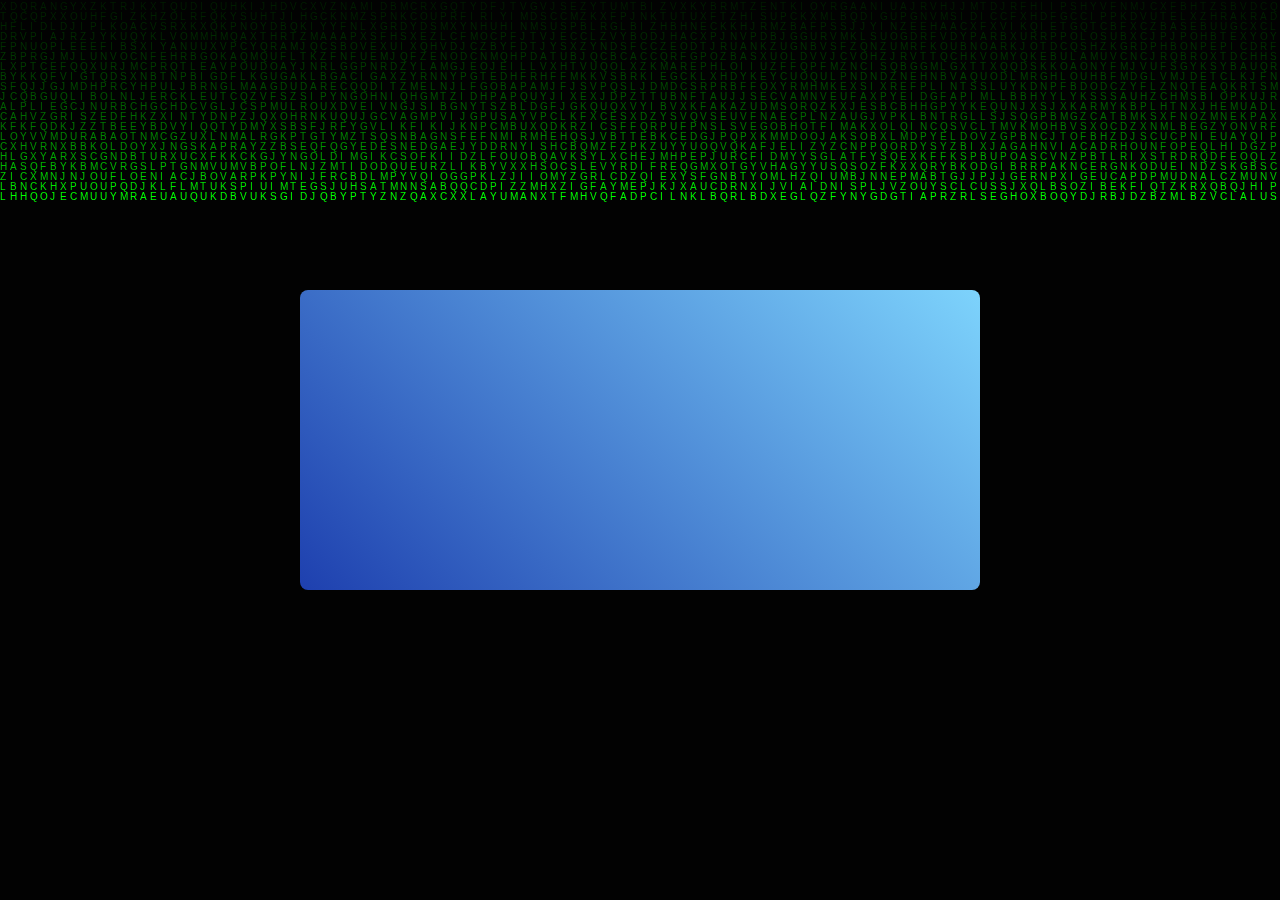
<file: blue-pill.html>
<!DOCTYPE html>
<html lang="pt-br">
<head>
    <meta charset="UTF-8">
    <meta name="viewport" content="width=device-width, initial-scale=1.0">
    <title>Blue Pill</title>
    <link rel="preconnect" href="https://fonts.googleapis.com">
    <link rel="icon" href="assets/images/love.ico"image/x-icon">
    <link rel="preconnect" href="https://fonts.gstatic.com" crossorigin>
    <link rel="stylesheet" href="assets/css/blue-pill.css">
</head>
<body>
    <canvas></canvas> 
    <div class="card">
        <div class="img-holder">
            <img src="assets/images/image-placeholder.png" alt="Imagem do card" class="imagem">
        </div>
        <div class="card-content">
            <h2>Parabéns, Neo! Mais 1 aninho na Matrix.</h2>
            <p>Texto de felix aniversário/ pedido para pessoa querida.</p>
        </div>
    </div>
    <script src="assets/js/matrix.js"></script>
</body>
</html>
</file>
<file: assets/css/blue-pill.css>
@font-face {
    font-family: 'Roboto';
    src: url('../fonts/Roboto-Regular.ttf') format('truetype');
    font-weight: normal;
    font-style: normal;
}

* {
    margin: 0;
    padding: 0;
    box-sizing: border-box;
}

:root {
    --bg1: #1e40af;
}

body {
    background-color: rgb(20, 20, 20);
    font-family: 'Roboto', sans-serif;
    padding: 30px;
    display: flex;
    justify-content: center;
    align-items: center;
    min-height: 100vh;
    position: relative;
    flex-direction: column; 
    overflow-y: scroll; 
}

canvas {
    display: block;
    position: fixed;
    top: 0;
    left: 0;
    z-index: -1;
}

.card {
    background: linear-gradient(45deg, #1e40af, #7dd3fc);
    color: white;
    width: 100%;
    max-width: 680px;
    border-radius: 0.5rem;
    overflow: hidden;
    position: relative;
    border: 0.5rem;
    border-image: linear-gradient(45deg, #1e40af, #7dd3fc) 1;
    transition: max-height 0.3s ease-in-out, padding 0.3s ease-in-out;
    max-height: 300px;
    margin-bottom: 20px; 
}

.card .img-holder {
    width: 100%;
    height: auto;
    overflow: hidden;
    box-sizing: border-box;
    border-radius: 0.5rem;
    position: relative;
    z-index: 1;
}

.card .img-holder img {
    width: 100%;
    height: auto;
    max-width: 680px;
    max-height: 450px;
    object-fit: cover;
    display: block;
    opacity: 0;
    transition: opacity 0.3s ease-in-out;
}

.card .card-content {
    padding: 20px;
    position: relative;
    z-index: 2;
    background: linear-gradient(45deg, #1e40af, #7dd3fc);
    opacity: 0;
    transition: opacity 0.3s ease-in-out, max-height 0.3s ease-in-out;
    max-height: 0;
}

.card .card-content h2 {
    font-weight: bold;
    margin-bottom: 1rem;

}

.card p {
    margin-bottom: 15px;
    font-size: 1.2rem;
}

.card:hover {
    max-height: 1000px;
}

.card:hover .img-holder img {
    opacity: 1;
}

.card:hover .card-content {
    opacity: 1;
    max-height: 500px;
}

/* Responsividade */
@media (max-width: 768px) {
    .card {
        max-width: 90%;
    }
}
</file>
